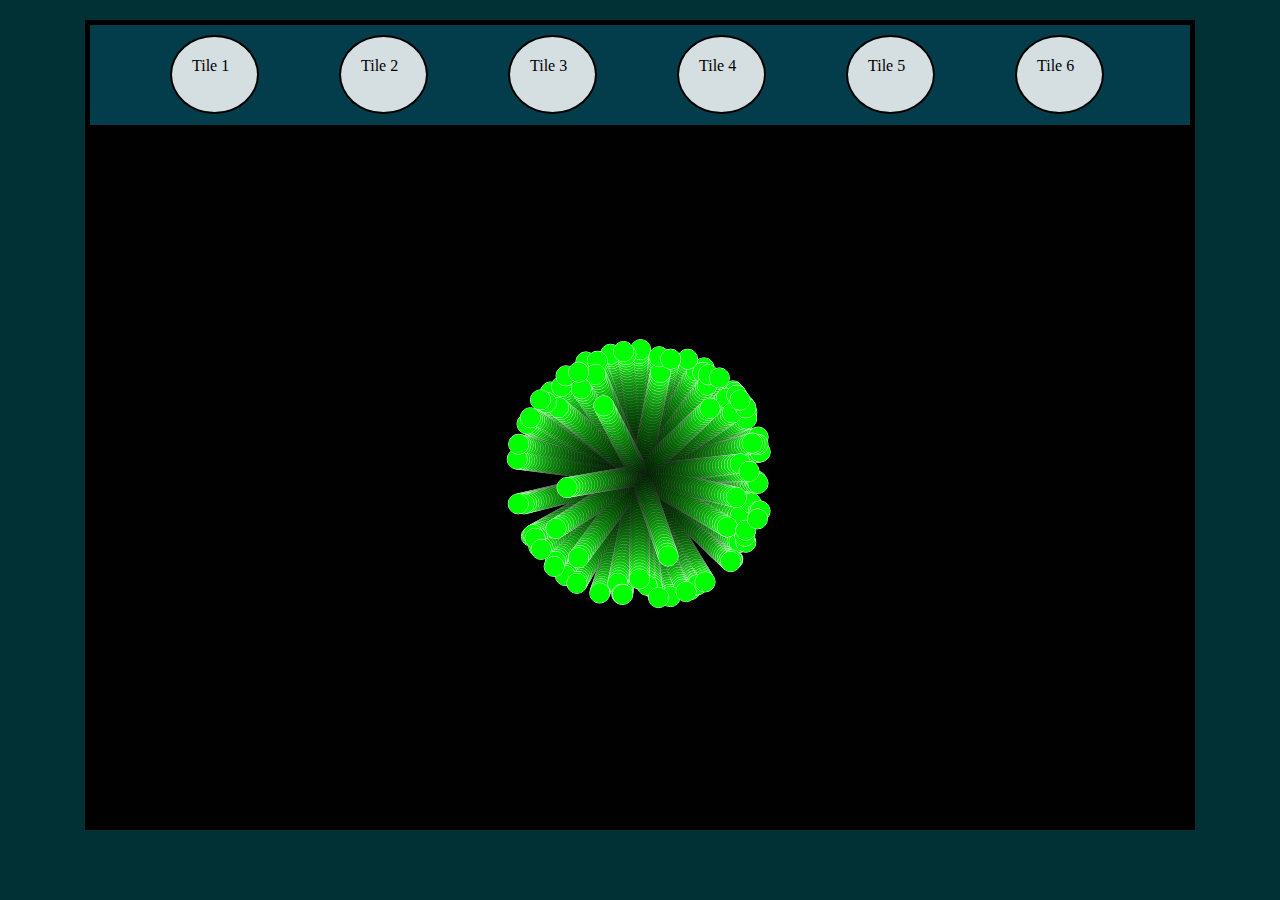
<file: Attraction and Repulsion/index.html>
<!DOCTYPE html>
<html>
  <head>
    <title>Movers Project</title>
    <link rel="stylesheet" type="text/css" href="mystyles.css">
    <script src="main.js"></script>
    <script src="gamearea.js"></script>
    <script src="game.js"></script>
    <script src="jsvector.js"></script>
    <script src="mover.js"></script>
  </head>

  <body>
  </body>
</html>
</file>
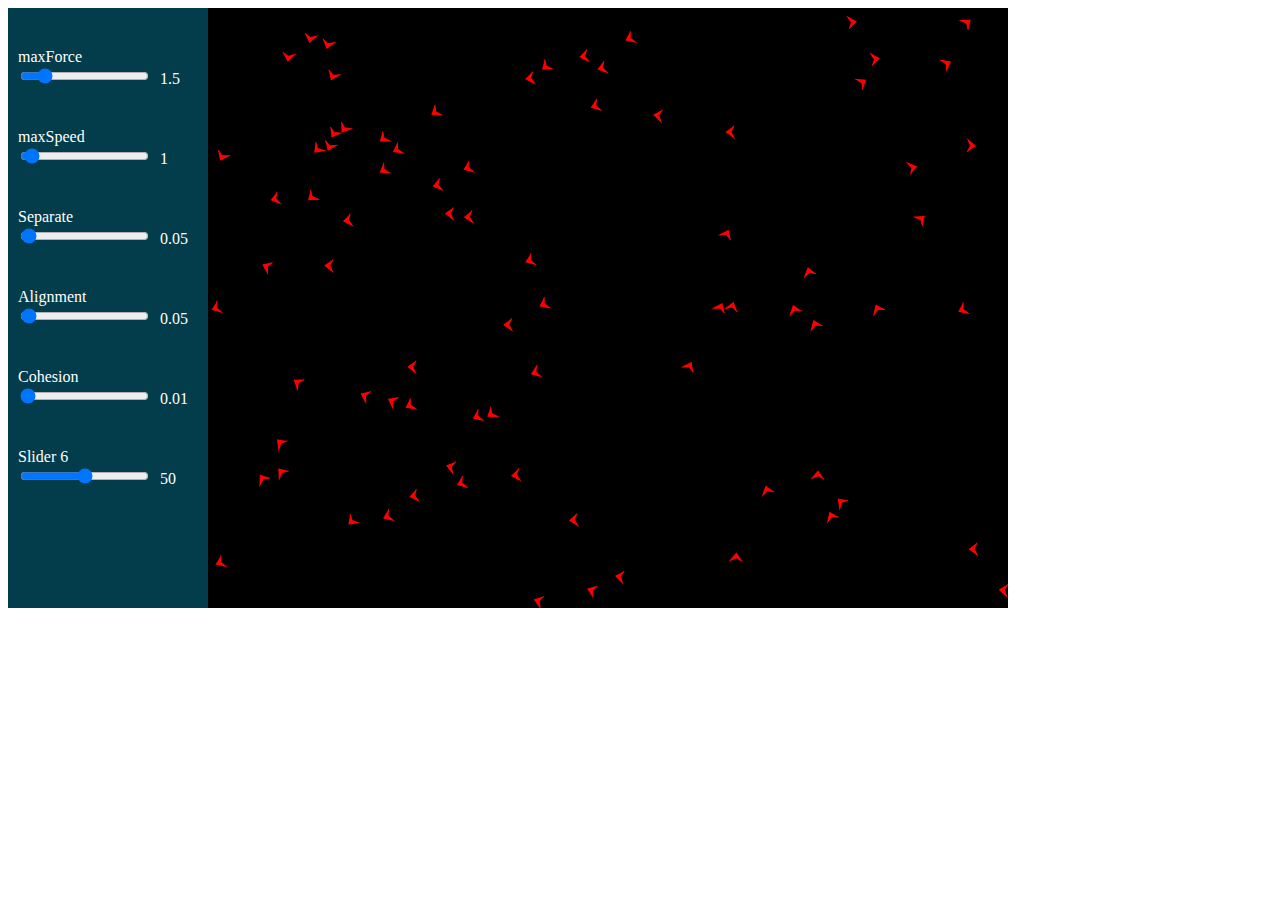
<file: Flocking Project/index.html>
<!DOCTYPE html>
<html>
    <head>
        <title>Slider template</title>
        <meta charset="utf-8"/>
        <link rel="stylesheet" type="text/css" href="mystyles.css">
        <script src = "jsvector.js"></script>
        <script src = "vehicle.js"></script>
        <script src = "game.js"></script>
        <script src = "main.js"></script>
    </head>
    <body>
        <div id="wrapperDiv">
            <div id="sliderDiv">
                <div class = "slider">
                    <label for="slider1">maxForce</label>
                    <input type="range" id="slider1" name="slider1"
                            value = "1.5" min="0" max="10" step = "0.1"/>
                    <p id="s1value">50</p>
                </div>
                <div class = "slider">
                    <label for="slider2">maxSpeed</label>
                    <input type="range" id="slider2" name="slider2"
                            value = "1" min="0" max="30" step = "0.5"/>
                    <p id="s2value">50</p>
                </div>
                <div class = "slider">
                    <label for="slider3">Separate</label>
                    <input type="range" id="slider3" name="slider3"
                            value = "0.05" min="0" max="10" step = "0.01"/>
                    <p id="s3value">50</p>
                </div>
                <div class = "slider">
                    <label for="slider4">Alignment</label>
                    <input type="range" id="slider4" name="slider4"
                        value = "0.05" min="0" max="10" step = "0.01"/>
                    <p id="s4value">50</p>
                </div>
                <div class = "slider">
                    <label for="slider5">Cohesion</label>
                    <input type="range" id="slider5" name="slider5"
                        value = "0.01" min="0" max="10" step = "0.01"/>
                    <p id="s5value">50</p>
                </div>
                <div class = "slider">
                    <label for="slider6">Slider 6</label>
                    <input type="range" id="slider6" name="slider6"
                        value = "50" min="0" max="100" step = "1"/>
                    <p id="s6value">50</p>
                </div>
            </div>  <!-- sliderdiv -->
            <div id="canvasDiv">
                <canvas id="canvas" width = "800" height="600"></canvas>
            </div>  <!-- canvasDiv -->

        </div>  <!-- wrapperDiv -->
    </body>
</html>
</file>
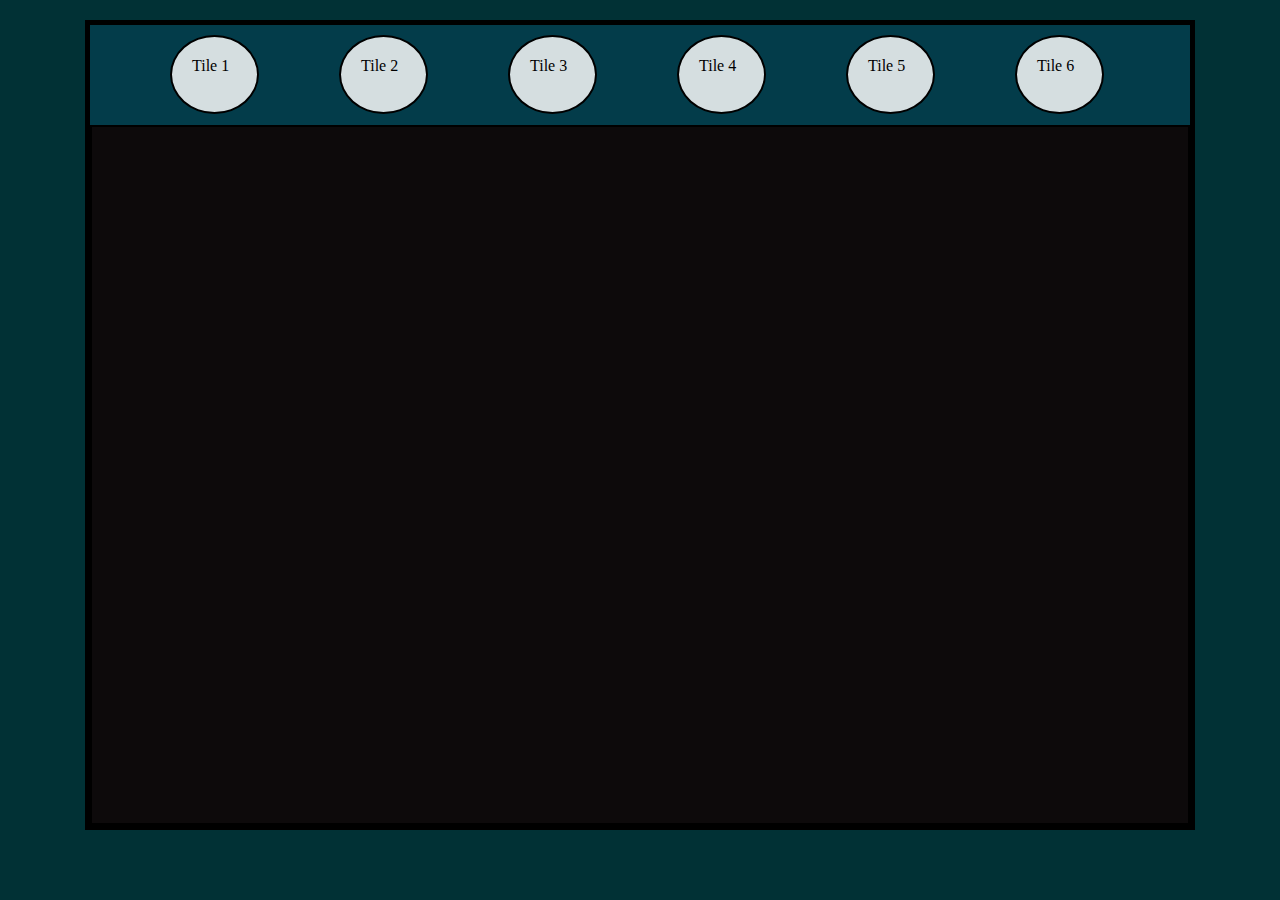
<file: Orbital Project/index.html>
<!DOCTYPE html>
<html>
  <head>
    <title>Dom Start Template</title>
    <link rel="stylesheet" type="text/css" href="mystyles.css">
    <script src="jsvector.js"></script>
    <script src="main.js"></script>
    <script src="gamearea.js"></script>
    <script src="game.js"></script>
    <script src="mover.js"></script>
  </head>

  <body>
  </body>
</html>
</file>
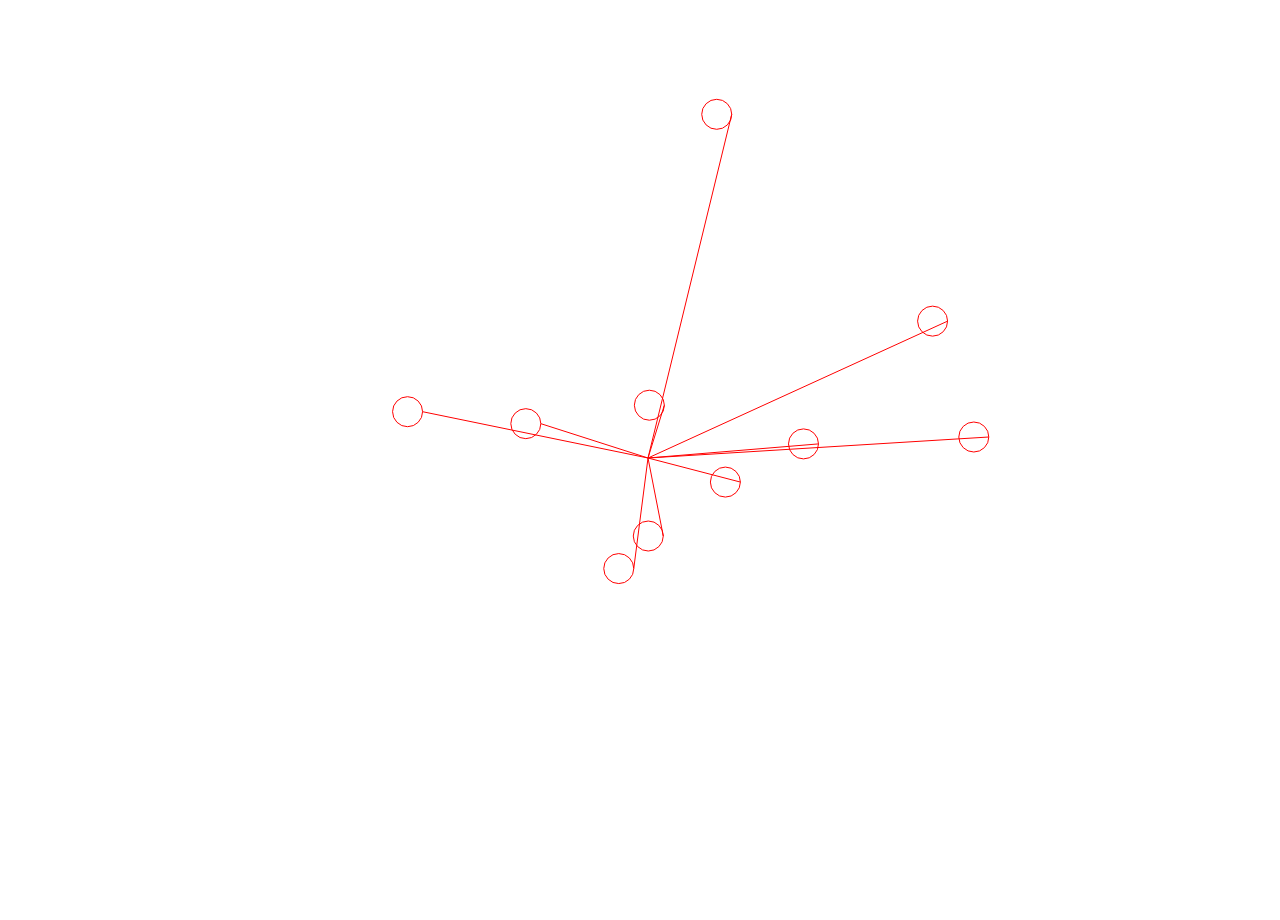
<file: Oscillation Project/index.html>
<!DOCTYPE html>
<html>
  <head>
    <title>Oscillation</title>
    <script src="jsvector.js"></script>
    <script src="oscillator.js"></script>
    <script src="gamearea.js"></script>
    <script src="game.js"></script>
    <script src="main.js"></script>
  </head>

  <body>
    <canvas id ="canvas"></canvas>
  </body>
</html>
</file>
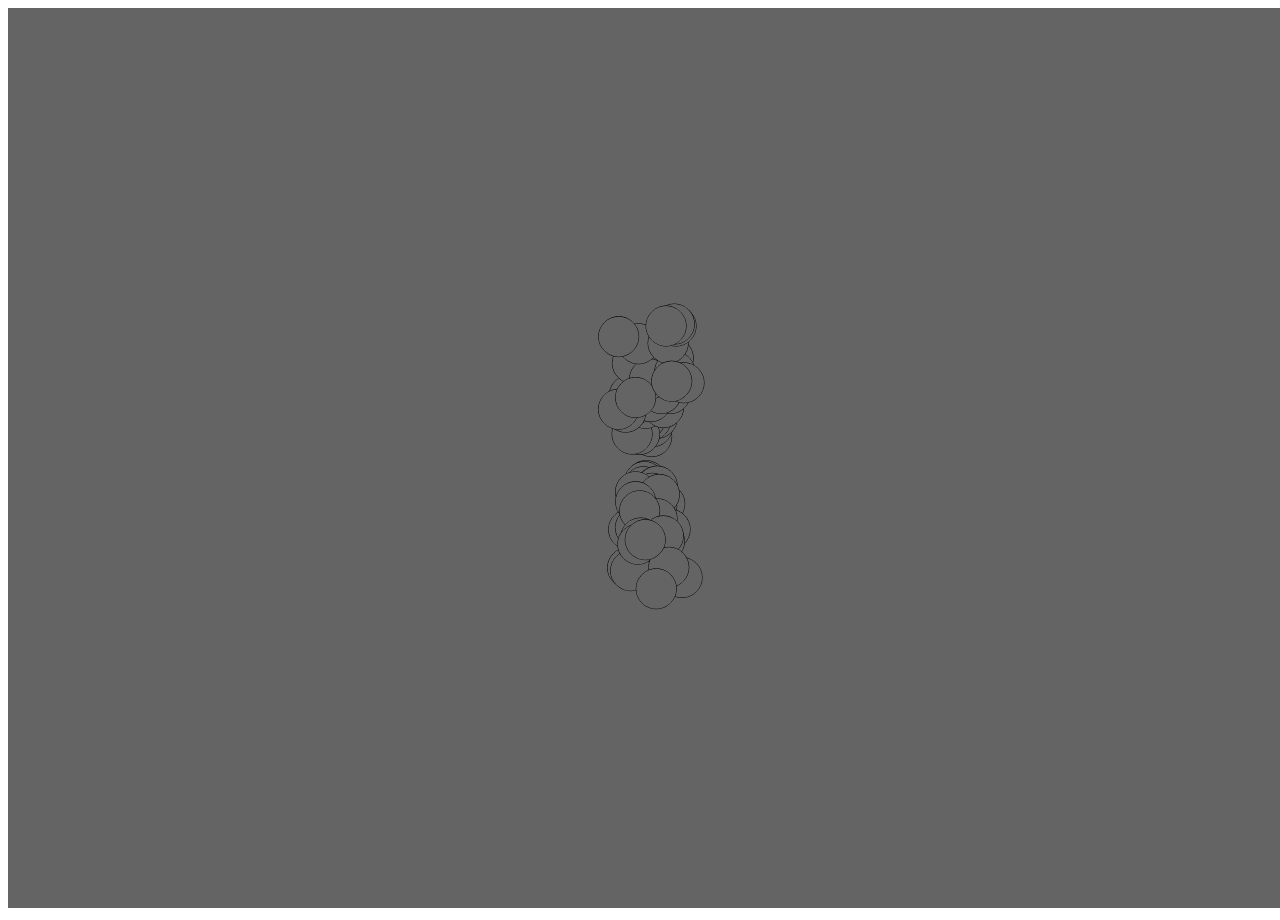
<file: Particle System/index.html>
<!DOCTYPE html>
<html>
  <head>
    <title>Particle System Project</title>
    <script src="jsvector.js"></script>
    <script src="particle.js"></script>
    <script src="particlesystem.js"></script>
    <script src="main.js"></script>
    <script src="gamearea.js"></script>
    <script src="game.js"></script>
  </head>

  <body>
    <canvas id = "canvas"></canvas>
  </body>
</html>
</file>
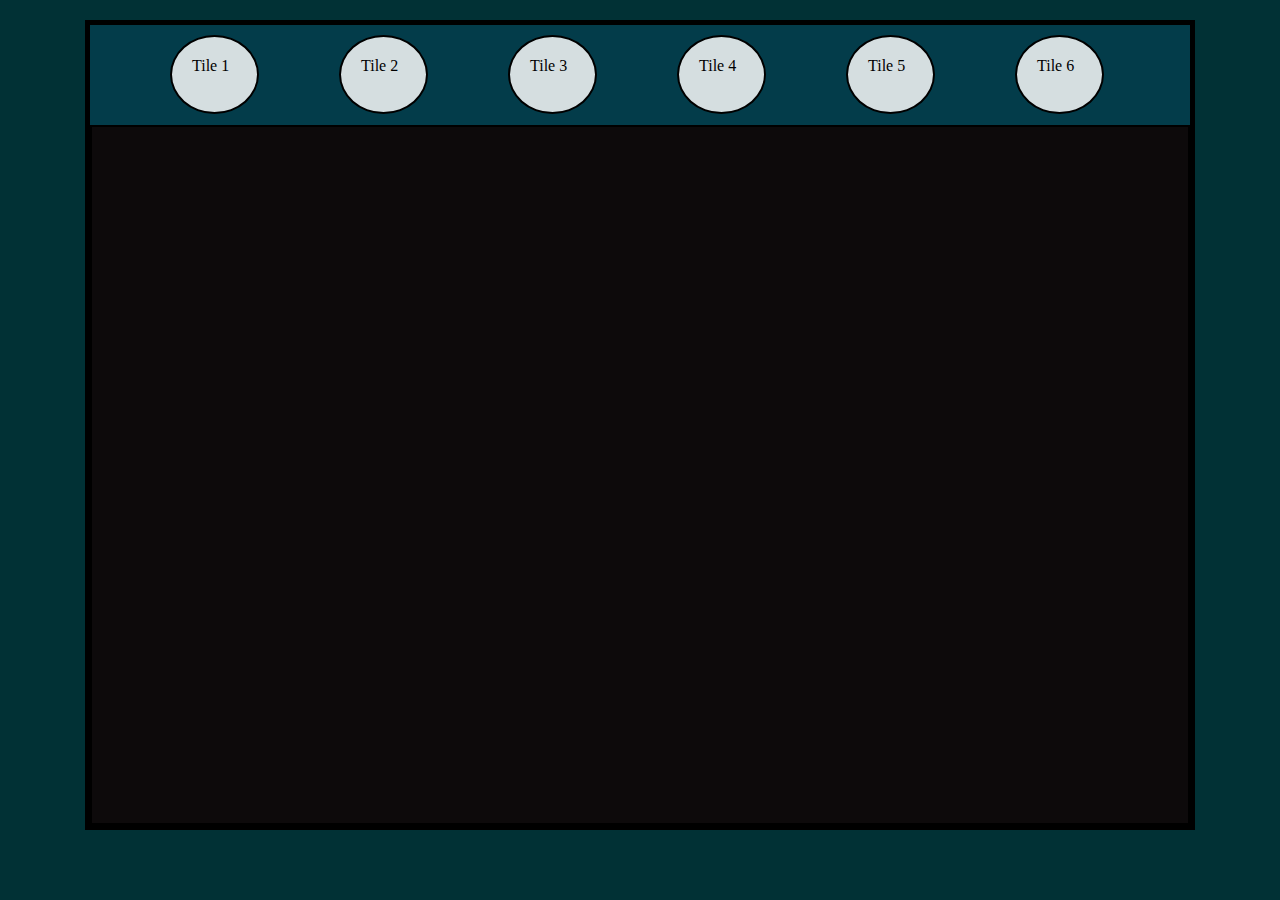
<file: Snake Project/index.html>
<!DOCTYPE html>
<html>

<head>
  <title>Project Start template</title>
  <link rel="stylesheet" type="text/css" href="mystyles.css">
  <script src="jsvector.js"></script>
  <script src="main.js"></script>
  <script src="gamearea.js"></script>
  <script src="game.js"></script>
  <script src="bubble.js"></script>
    <script src="snake.js"></script>
</head>

<body>
</body>

</html>
</file>
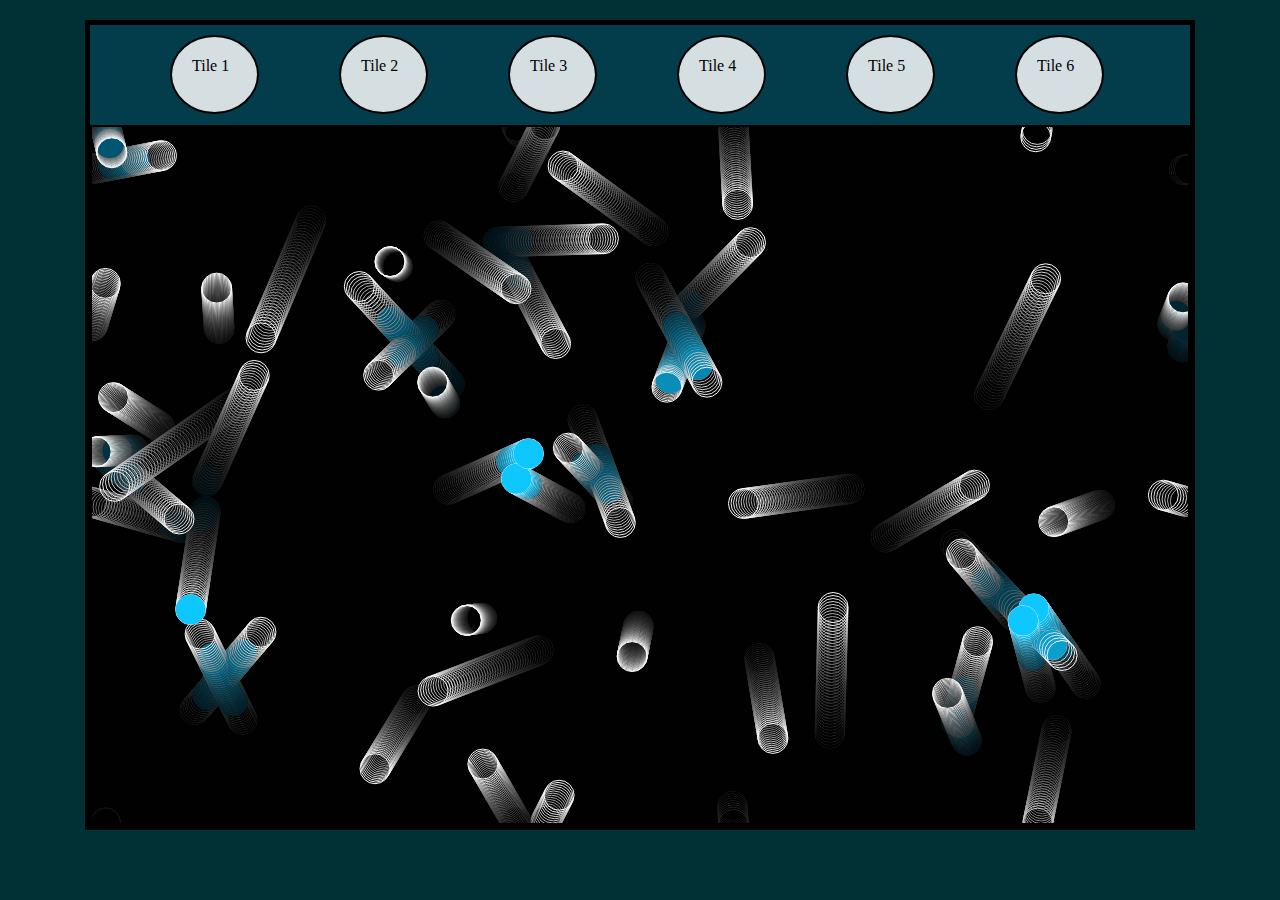
<file: VectorProject/index.html>
<!DOCTYPE html>
<html>
  <head>
    <title>Dom Start Template</title>
    <link rel="stylesheet" type="text/css" href="mystyles.css">
    <script src="jsvector.js"></script>
    <script src="main.js"></script>
    <script src="gamearea.js"></script>
    <script src="game.js"></script>
    <script src="bubble.js"></script>
  </head>

  <body>
  </body>
</html>
</file>
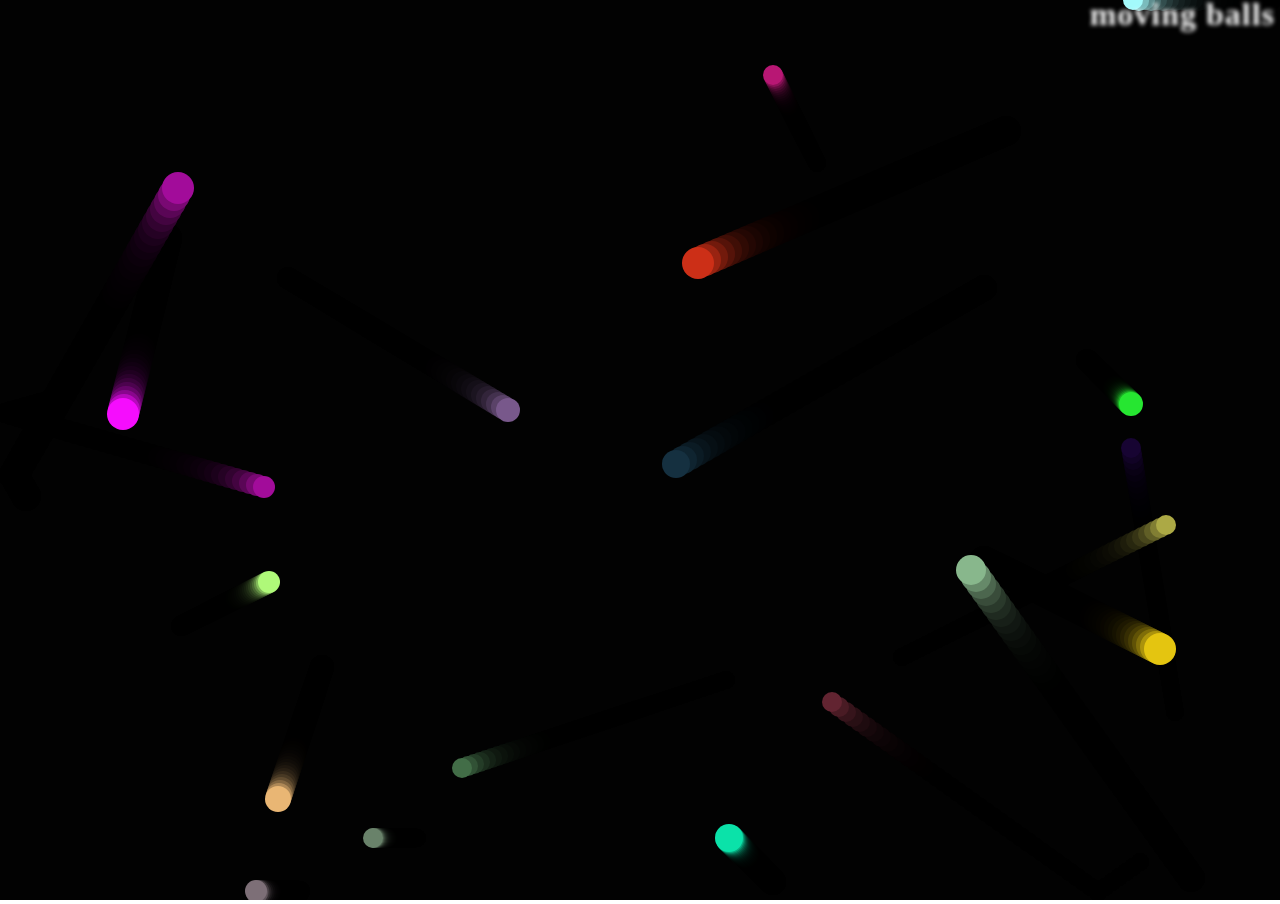
<file: MoveBall/bouncing-balls.html>
<!DOCTYPE html>
<html>
  <head>
    <title>Move Ball</title>
    <link rel="stylesheet" href="style.css">
  </head>

  <body>
    <h1>moving balls</h1>
    <canvas></canvas>

    <script src="main.js"></script>
  </body>
</html>
</file>
<file: Attraction and Repulsion/mystyles.css>
body {
   background-color: #013135;
   margin:0;
 }

#wrapperDiv {
 width:1100px;
 height:800px;
 margin:auto;
 margin-top: 20px;
 background-color:yellow;
 border: 5px solid black;
}

#canvas {
    border: solid black 2px;
    background-color: rgba(0,0,0, .95);
}


.tile{
  float:left;
  padding:20px;
  width:45px;
  height:35px;
  margin-left: 80px;
  margin-top: 10px;
  background-color: #d5dee0;
  border-radius: 100%;
  border: solid black 2px;
}
</file>
<file: Flocking Project/mystyles.css>
#wrapperDiv {
    width:1000px;
    height:800px;
    }

#sliderDiv {
    background-color:#033c4a;
    width:200px;
    height:600px;
    float:left;
    }

#canvas {
    width:800px;
    height:600px;
    float:left;
    }

.slider {
    width: 180px;
    margin:10px;
    margin-top: 40px;
    color: white;
    }

.slider p {
    display: inline;
    padding-left: 5px;
}
</file>
<file: Orbital Project/mystyles.css>
body {
   background-color: #013135;
   margin:0;
 }

#wrapperDiv {
 width:1100px;
 height:800px;
 margin:auto;
 margin-top: 20px;
 background-color:yellow;
 border: 5px solid black;
}

#canvas {
    border: solid black 2px;
    background-color: rgba(0,0,0, .95);
}


.tile{
  float:left;
  padding:20px;
  width:45px;
  height:35px;
  margin-left: 80px;
  margin-top: 10px;
  background-color: #d5dee0;
  border-radius: 100%;
  border: solid black 2px;
}
</file>
<file: Snake Project/mystyles.css>
body {
   background-color: #013135;
   margin:0;
 }

#wrapperDiv {
 width:1100px;
 height:800px;
 margin:auto;
 margin-top: 20px;
 background-color:yellow;
 border: 5px solid black;
}

#canvas {
    border: solid black 2px;
    background-color: rgba(0,0,0, .95);
}


.tile{
  float:left;
  padding:20px;
  width:45px;
  height:35px;
  margin-left: 80px;
  margin-top: 10px;
  background-color: #d5dee0;
  border-radius: 100%;
  border: solid black 2px;
}
</file>
<file: VectorProject/mystyles.css>
body {
   background-color: #013135;
   margin:0;
 }

#wrapperDiv {
 width:1100px;
 height:800px;
 margin:auto;
 margin-top: 20px;
 background-color:yellow;
 border: 5px solid black;
}

#canvas {
    border: solid black 2px;
    background-color: rgba(0,0,0, .95);
}


.tile{
  float:left;
  padding:20px;
  width:45px;
  height:35px;
  margin-left: 80px;
  margin-top: 10px;
  background-color: #d5dee0;
  border-radius: 100%;
  border: solid black 2px;
}
</file>
<file: MoveBall/style.css>
html, body {
  margin: 0;
}

html {
  font-family: "Times New Roman", Times, serif;
  height: 100%;
}

body {
  overflow: hidden;
  height: inherit;
}

h1 {
  font-size: 2rem;
  letter-spacing: 1px;
  position: absolute;
  margin: 0;
  top: -4px;
  right: 5px;

  color: transparent;
  text-shadow: 0 0 4px white;
}
</file>
